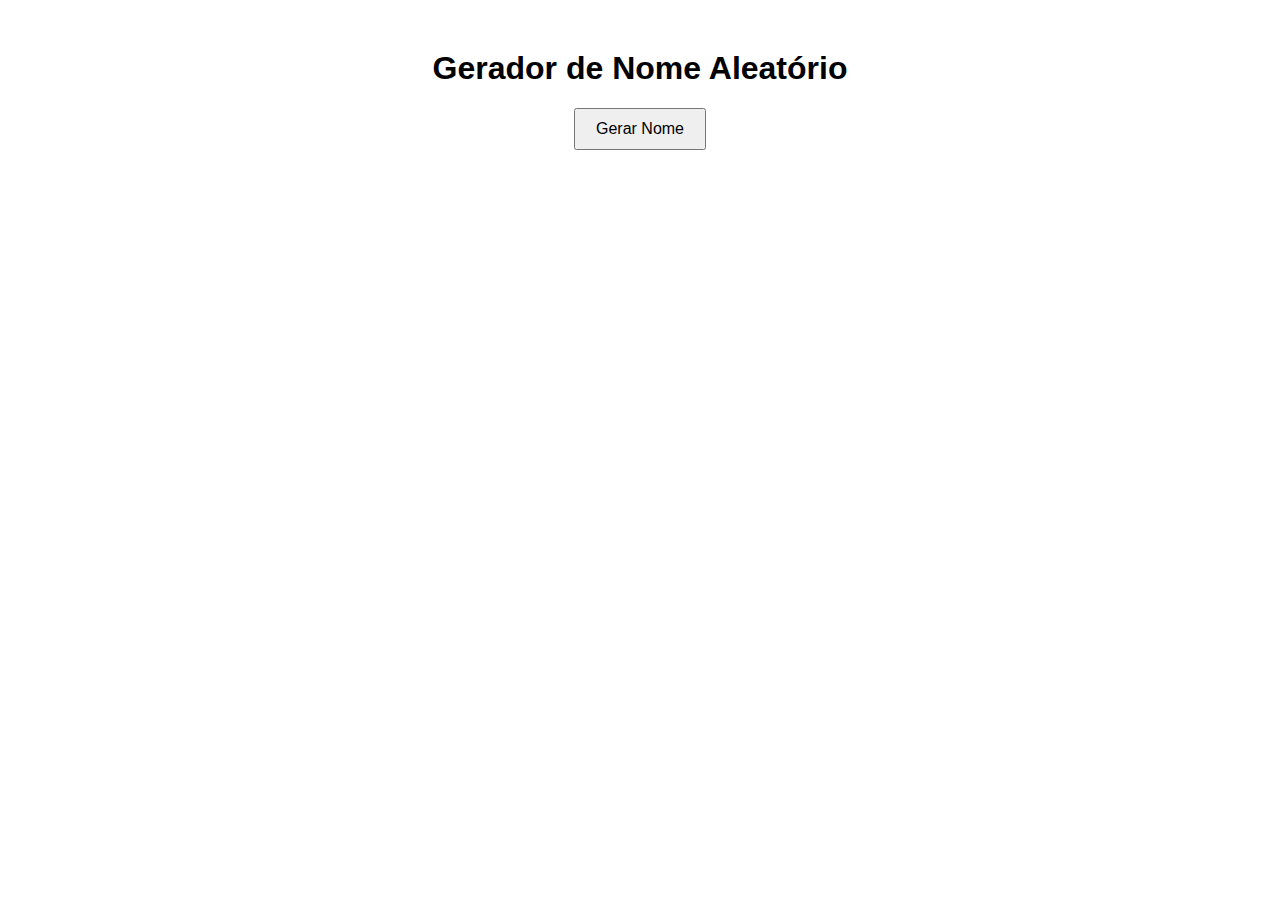
<file: index.html>
<!DOCTYPE html>
<html lang="pt-BR">
<head>
    <meta charset="UTF-8">
    <meta name="viewport" content="width=device-width, initial-scale=1.0">
    <title>Nome Aleatório</title>
    <style>
        body {
            font-family: Arial, sans-serif;
            text-align: center;
            margin-top: 50px;
        }
        #nome {
            margin-top: 20px;
            font-size: 24px;
            font-weight: bold;
        }
        button {
            padding: 10px 20px;
            font-size: 16px;
            cursor: pointer;
        }
    </style>
</head>
<body>
    <h1>Gerador de Nome Aleatório</h1>
    <button onclick="gerarNome()">Gerar Nome</button>
    <div id="nome"></div>

    <script>
        function gerarNome() {
            const nomes = ["Sarah", "Vitoria", "Clara"];
            const nomeAleatorio = nomes[Math.floor(Math.random() * nomes.length)];
            document.getElementById("nome").textContent = nomeAleatorio;
        }
    </script>
</body>
</html>
</file>
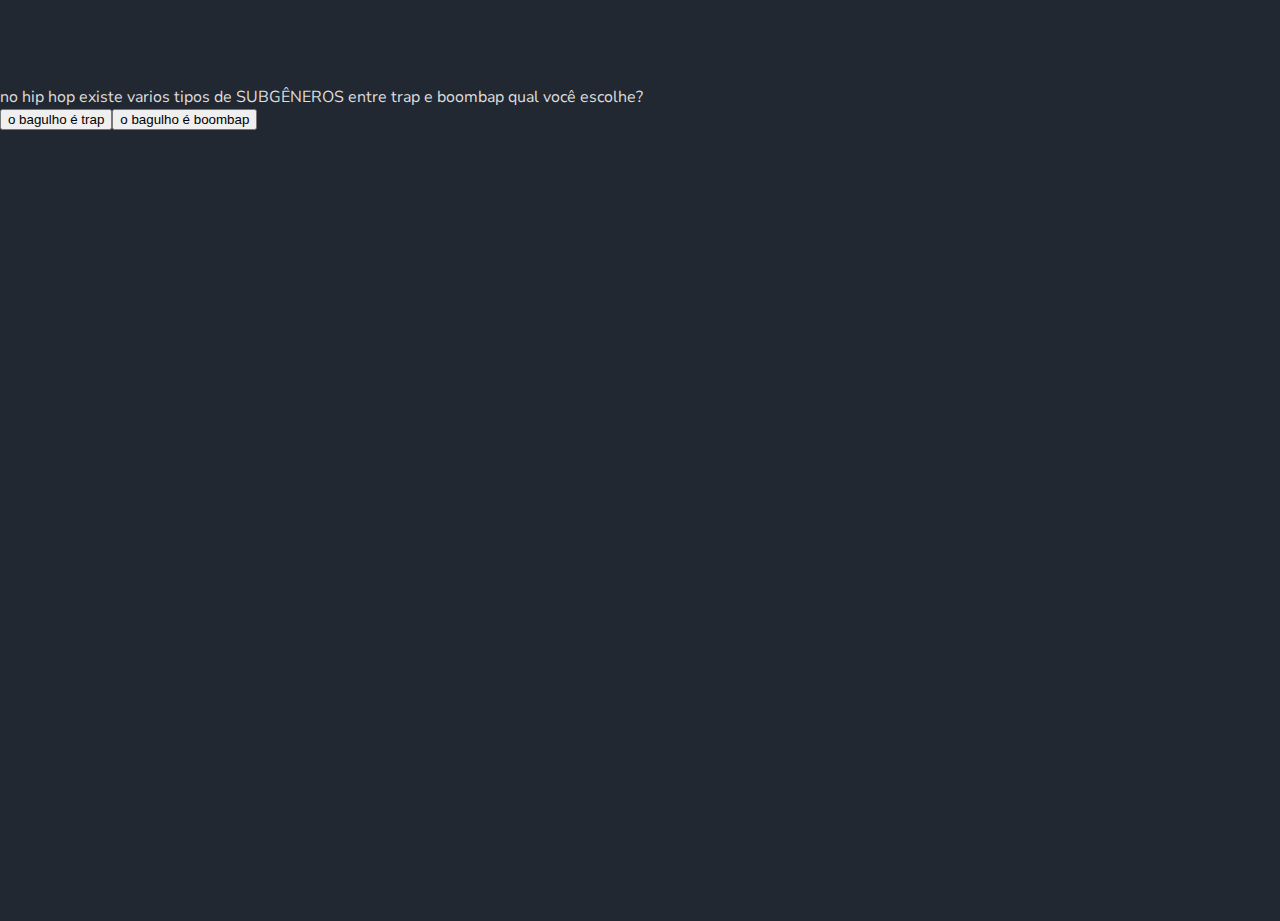
<file: 1index.html>
<!DOCTYPE html>
<html lang="pt-br">
<head>
    <meta charset="UTF-8">
    <meta name="viewport" content="width=device-width, initial-scale=1.0">
    <link rel="stylesheet" href="style.css">
    <title>Musica</title>
</head>
<body>
    <div class="caixa-principal">
        <h1>Perguntas sobre HipHop</h1>
        <div class="caixa-perguntas"></div>
        <div class="caixa-alternativas"></div>
        <div class="caixa-resultado">
            <p class="texto-resultado"></p>
        </div>
    </div>
    <script src="script.js"></script>
</body>
</html>
</file>
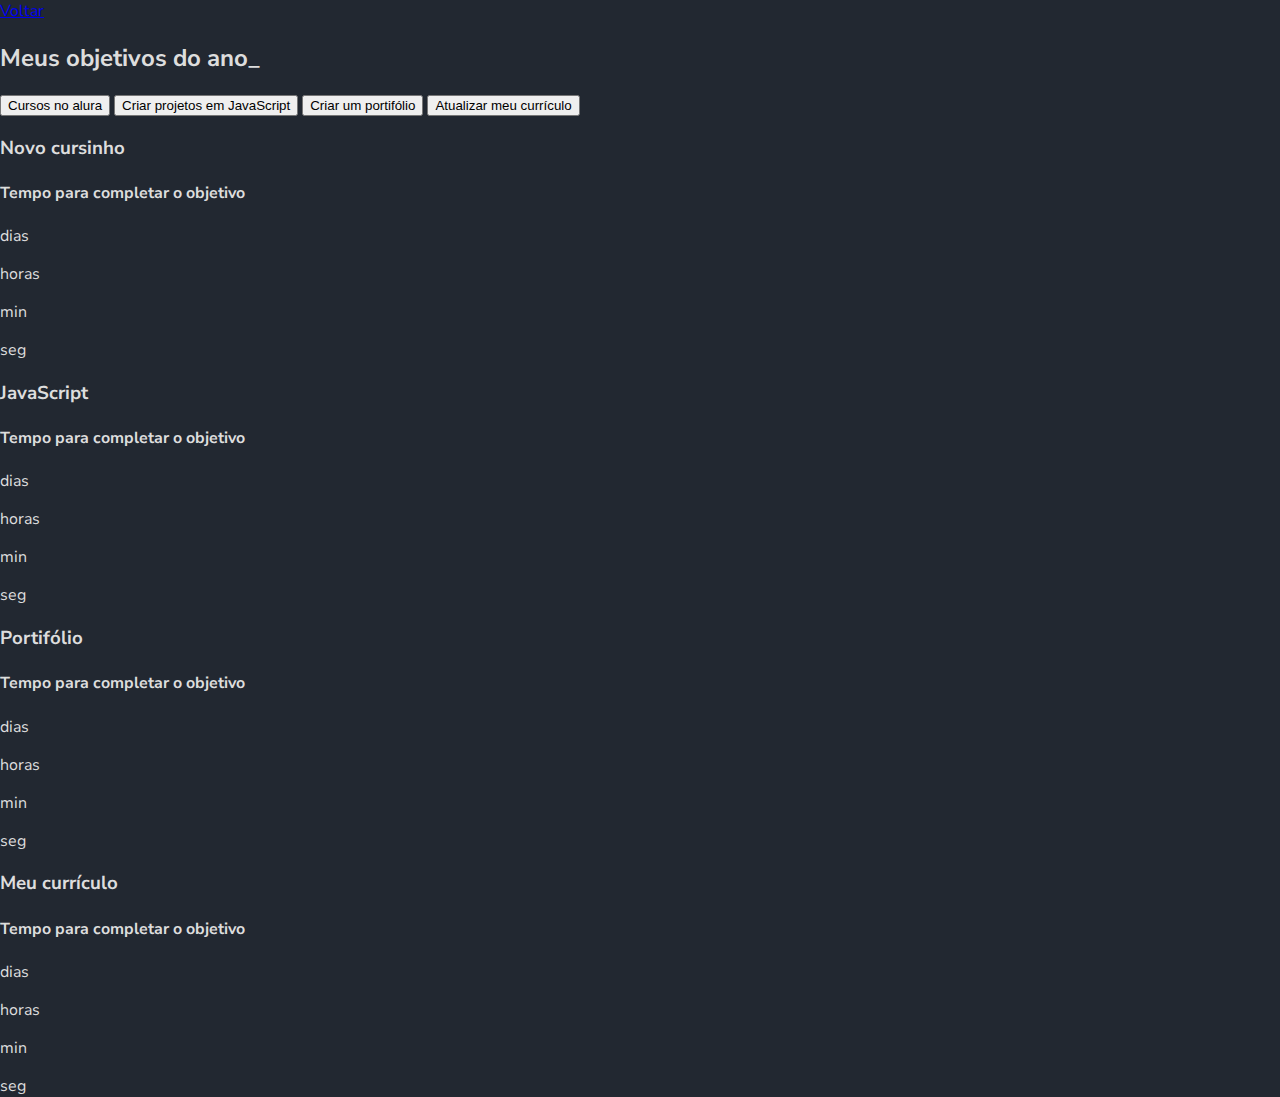
<file: alura.html>
<!DOCTYPE html>
<html lang="pt-br">

<head>
    <meta charset="UTF-8">
    <meta name="viewport" content="width=device-width, initial-scale=1.0">
    <title>Alura</title>
    <link rel="stylesheet" href="style.css">
</head>

<body>
<a class="voltar" href="index.html">Voltar</a>

    <section class="conteudo-principal">
        <h2 class="titulo-principal">Meus objetivos do ano<span>_</span></h2>
        <div class="conteudo">
            <div class="botoes">
                <button class="botao ativo">Cursos no alura</button>
                <button class="botao">Criar projetos em JavaScript</button>
                <button class="botao">Criar um portifólio</button>
                <button class="botao">Atualizar meu currículo</button>
            </div>
            <div class="abas-textos">
                <div class="aba-conteudo ativo">
                    <h3 class="aba-conteudo-titulo-principal">Novo cursinho</h3>
                    <h4 class="aba-conteudo-titulo-secundario">Tempo para completar o objetivo</h4>
                    <div class="contador">
                        <div class="contador-digito">
                            <p class="contador-digito-numero" id="dias0"></p>
                            <p class="contador-digito-texto">dias</p>
                        </div>
                        <div class="contador-digito">
                            <p class="contador-digito-numero" id="horas0"></p>
                            <p class="contador-digito-texto">horas</p>
                        </div>
                        <div class="contador-digito">
                            <p class="contador-digito-numero" id="min0"></p>
                            <p class="contador-digito-texto">min</p>
                        </div>
                        <div class="contador-digito">
                            <p class="contador-digito-numero" id="seg0"></p>
                            <p class="contador-digito-texto">seg</p>
                        </div>
                    </div>
                </div>
                <div class="aba-conteudo">
                    <h3 class="aba-conteudo-titulo-principal">JavaScript</h3>
                    <h4 class="aba-conteudo-titulo-secundario">Tempo para completar o objetivo</h4>
                    <div class="contador">
                        <div class="contador-digito">
                            <p class="contador-digito-numero" id="dias1"></p>
                            <p class="contador-digito-texto">dias</p>
                        </div>
                        <div class="contador-digito">
                            <p class="contador-digito-numero" id="horas1"></p>
                            <p class="contador-digito-texto">horas</p>
                        </div>
                        <div class="contador-digito">
                            <p class="contador-digito-numero" id="min1"></p>
                            <p class="contador-digito-texto">min</p>
                        </div>
                        <div class="contador-digito">
                            <p class="contador-digito-numero" id="seg1"></p>
                            <p class="contador-digito-texto">seg</p>
                        </div>
                    </div>
                </div>
                <div class="aba-conteudo">
                    <h3 class="aba-conteudo-titulo-principal">Portifólio</h3>
                    <h4 class="aba-conteudo-titulo-secundario">Tempo para completar o objetivo</h4>
                    <div class="contador">
                        <div class="contador-digito">
                            <p class="contador-digito-numero" id="dias2"></p>
                            <p class="contador-digito-texto">dias</p>
                        </div>
                        <div class="contador-digito">
                            <p class="contador-digito-numero" id="horas2"></p>
                            <p class="contador-digito-texto">horas</p>
                        </div>
                        <div class="contador-digito">
                            <p class="contador-digito-numero" id="min2"></p>
                            <p class="contador-digito-texto">min</p>
                        </div>
                        <div class="contador-digito">
                            <p class="contador-digito-numero" id="seg2"></p>
                            <p class="contador-digito-texto">seg</p>
                        </div>
                    </div>
                </div>
                <div class="aba-conteudo">
                    <h3 class="aba-conteudo-titulo-principal">Meu currículo</h3>
                    <h4 class="aba-conteudo-titulo-secundario">Tempo para completar o objetivo</h4>
                    <div class="contador">
                        <div class="contador-digito">
                            <p class="contador-digito-numero" id="dias3"></p>
                            <p class="contador-digito-texto">dias</p>
                        </div>
                        <div class="contador-digito">
                            <p class="contador-digito-numero" id="horas3"></p>
                            <p class="contador-digito-texto">horas</p>
                        </div>
                        <div class="contador-digito">
                            <p class="contador-digito-numero" id="min3"></p>
                            <p class="contador-digito-texto">min</p>
                        </div>
                        <div class="contador-digito">
                            <p class="contador-digito-numero" id="seg3"></p>
                            <p class="contador-digito-texto">seg</p>
                        </div>
                    </div>
                </div>
            </div>
        </div>
    </section>
    <script src="script.js"></script>
</body>

</html>
</file>
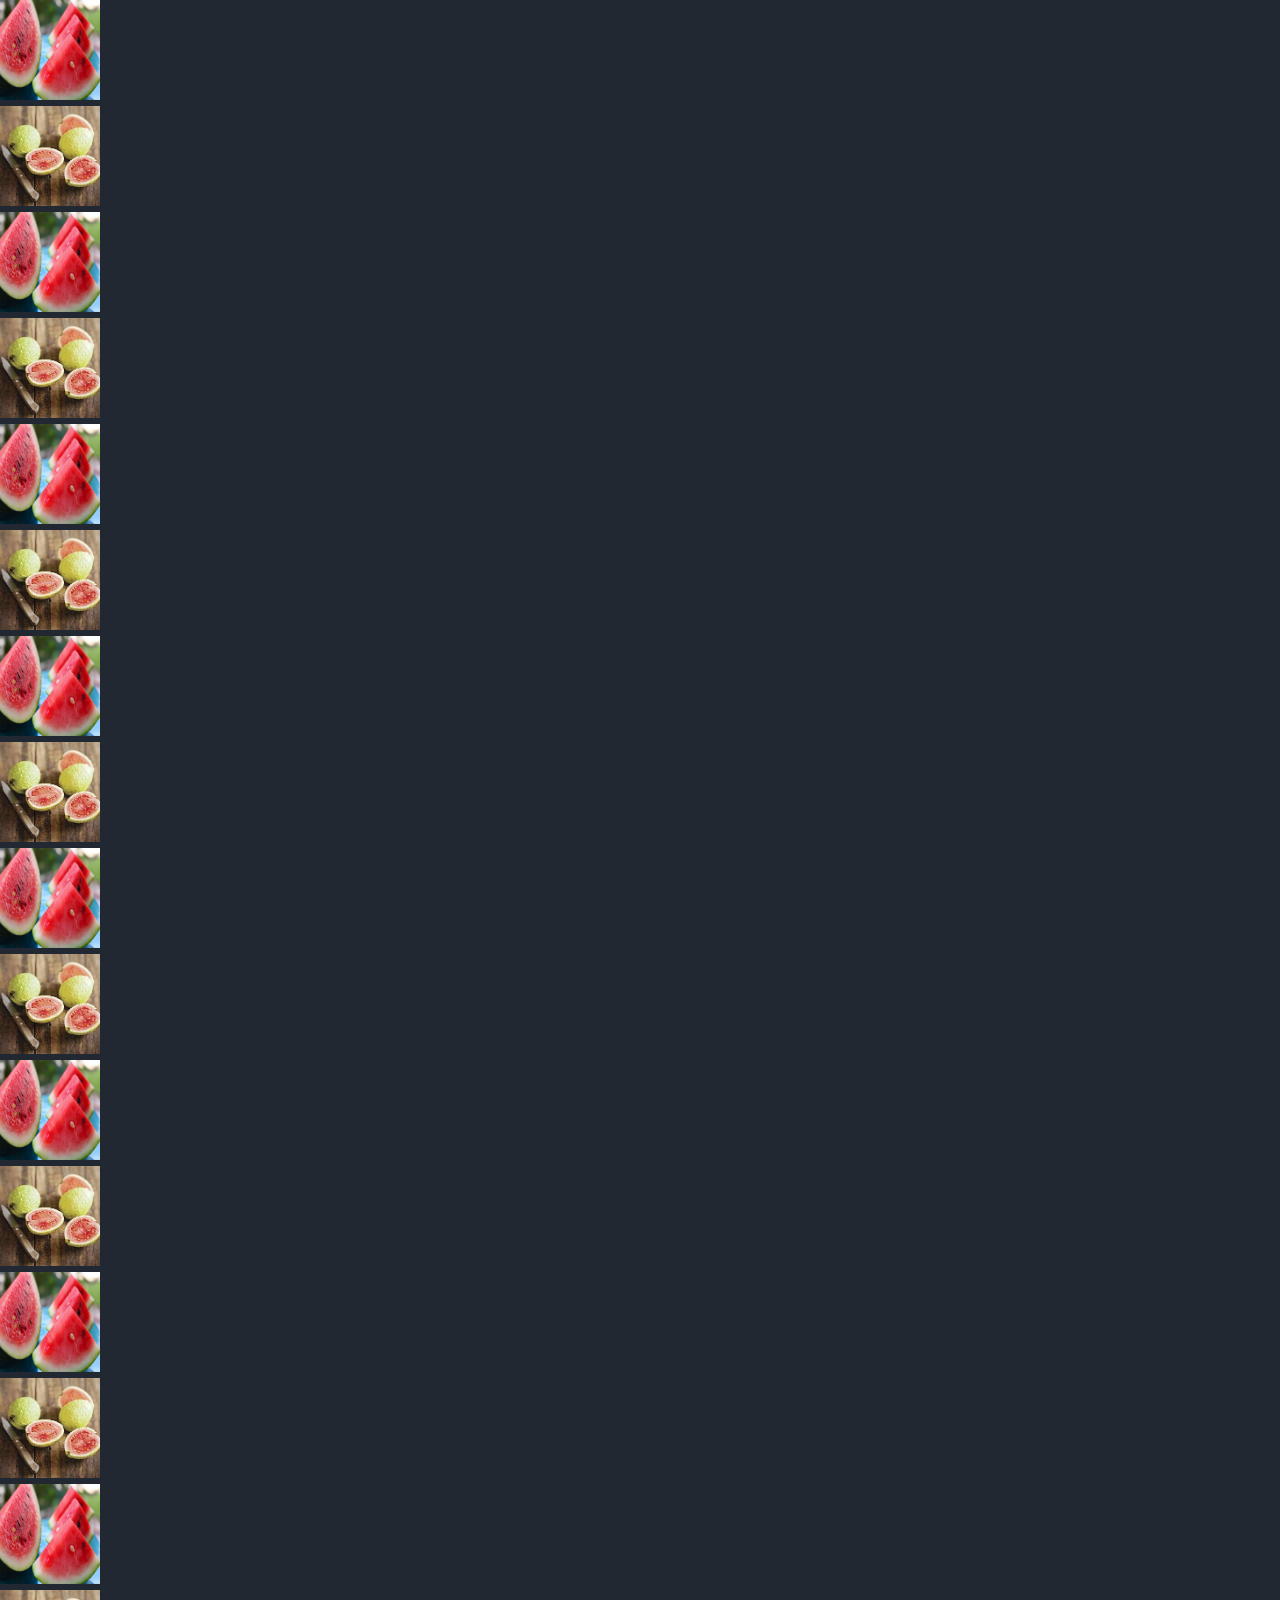
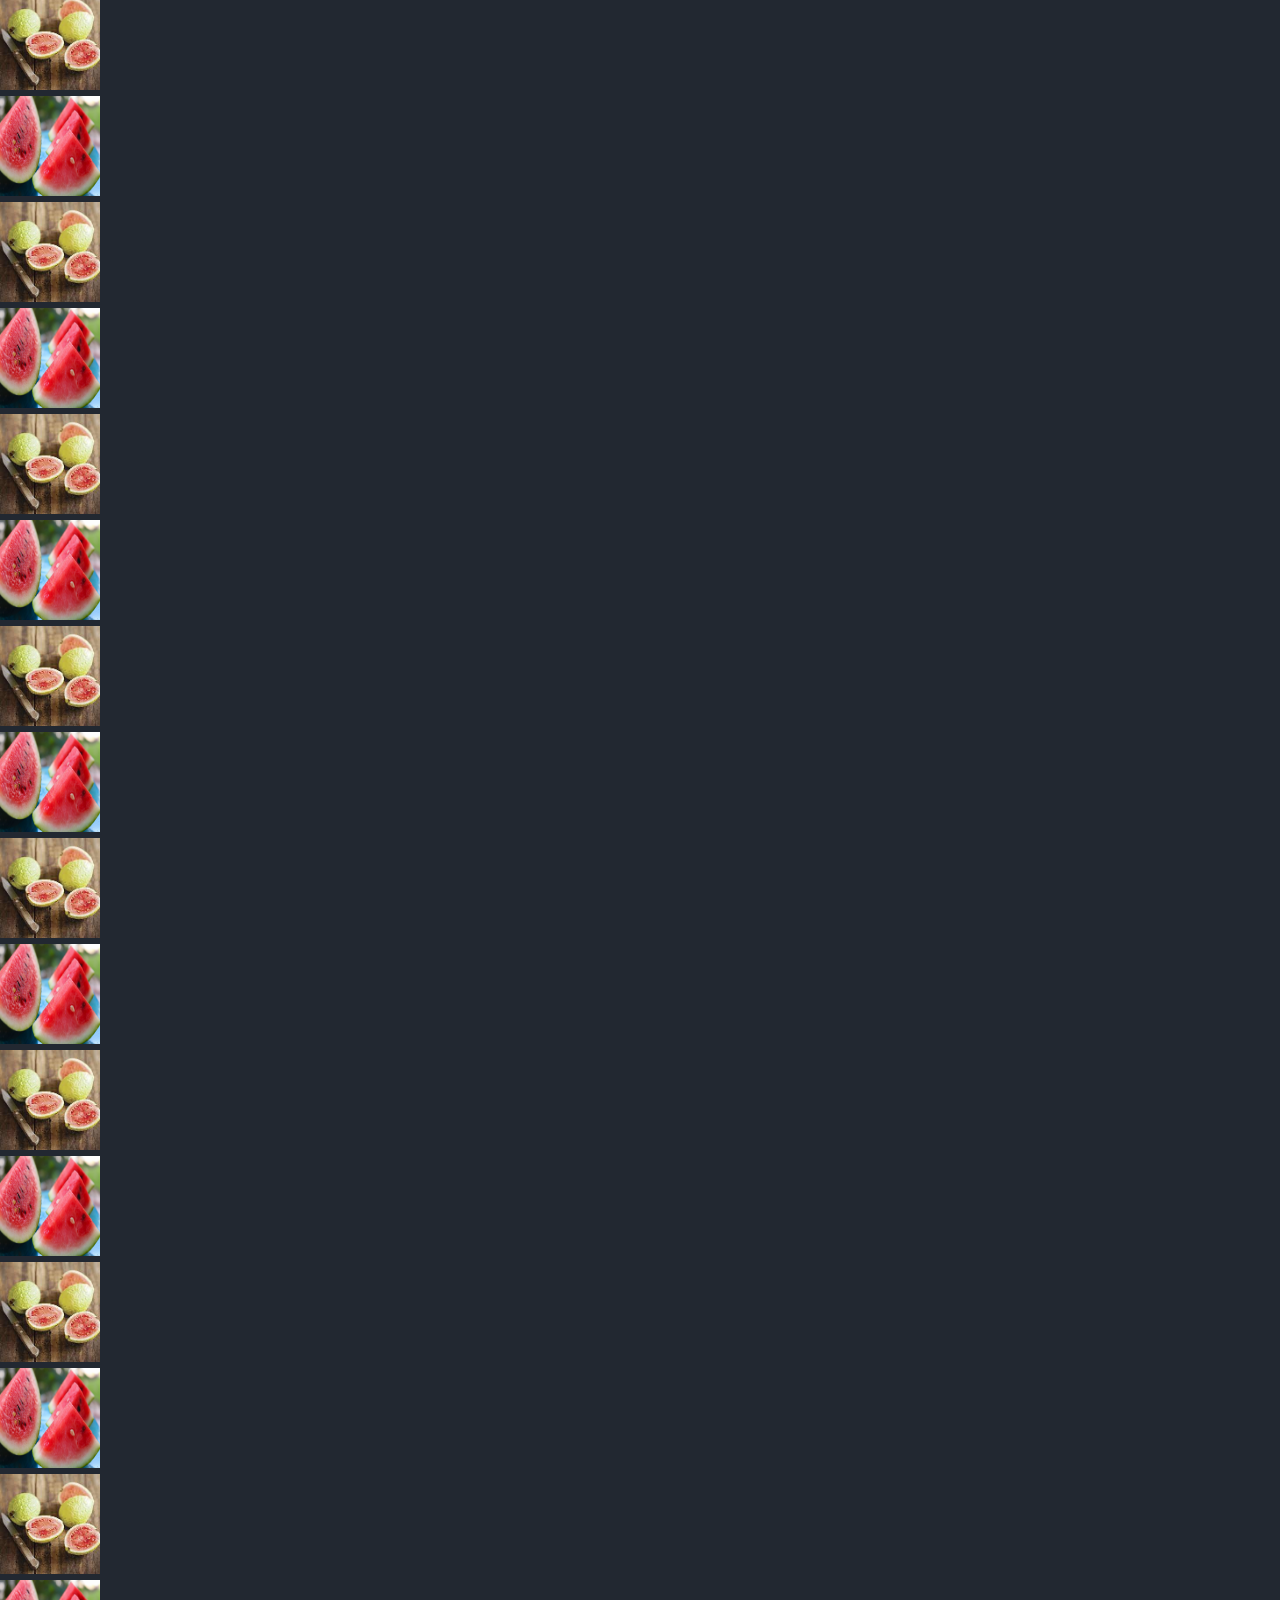
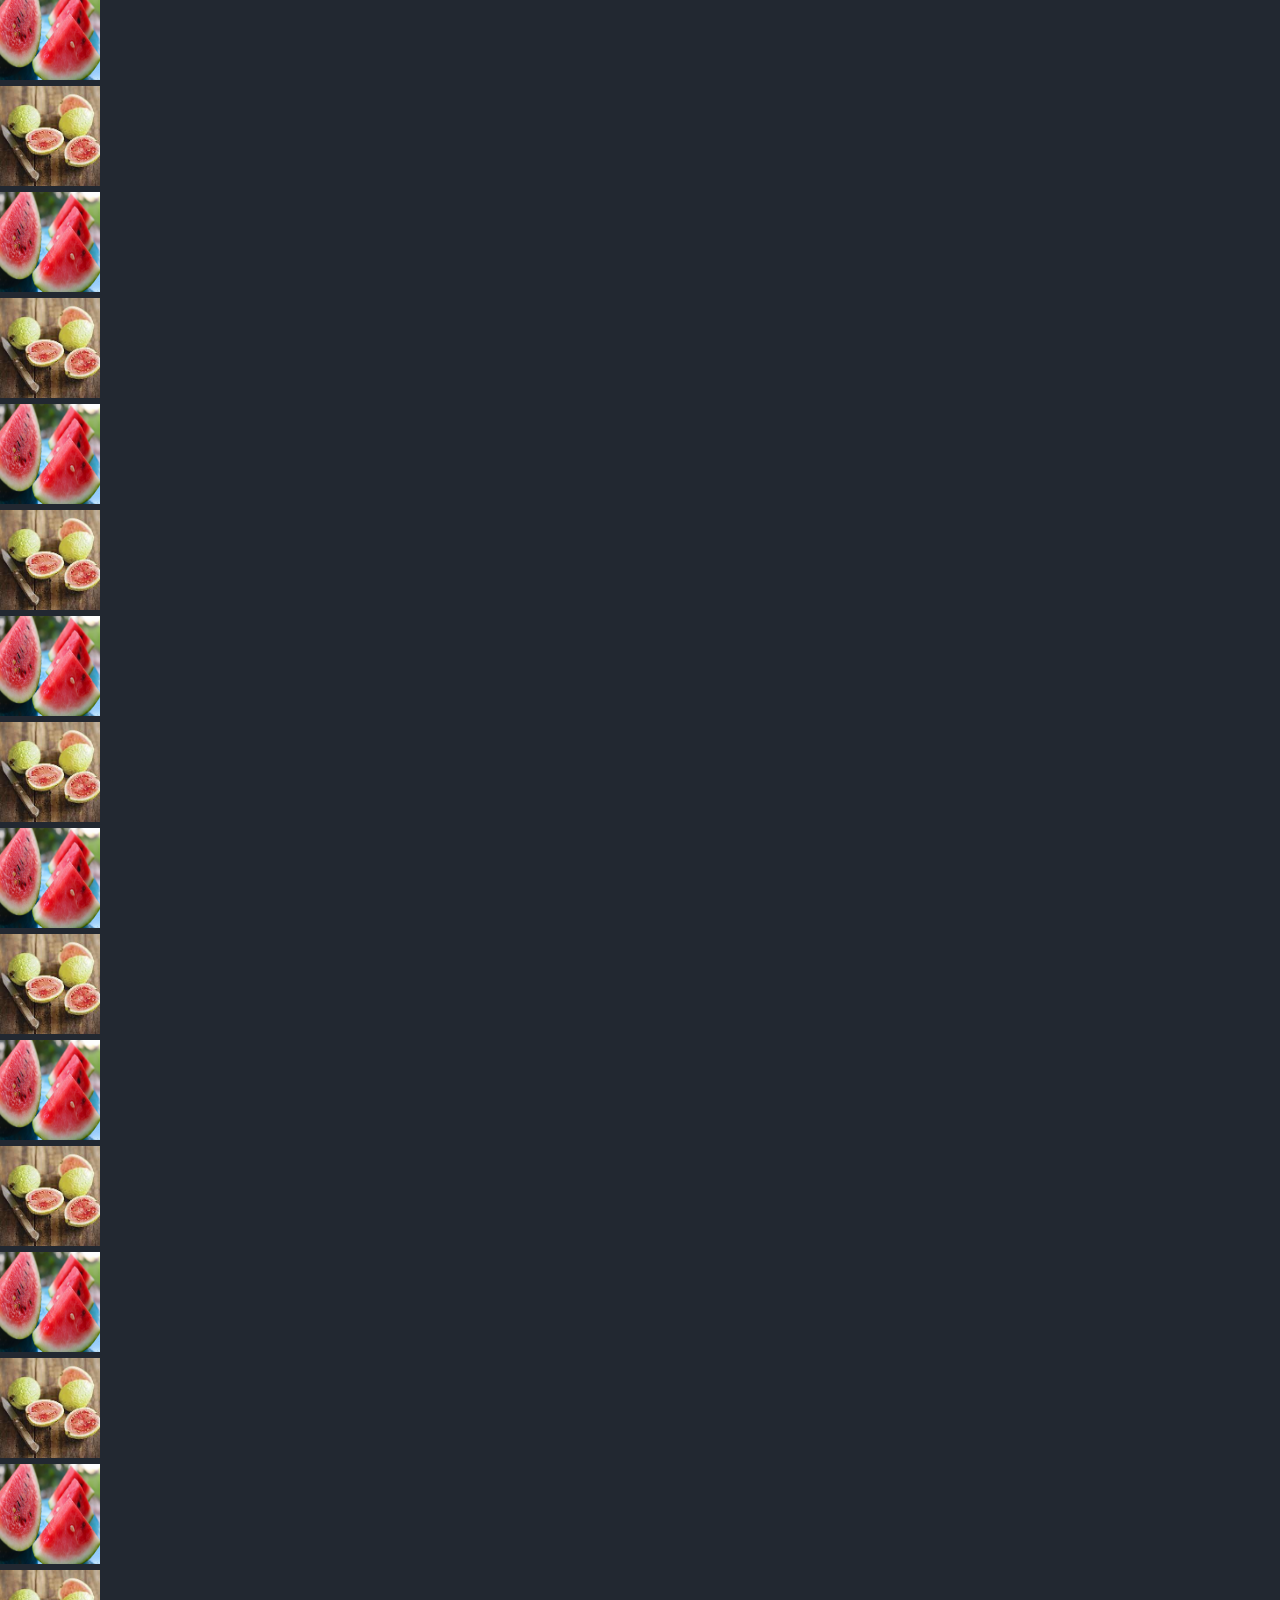
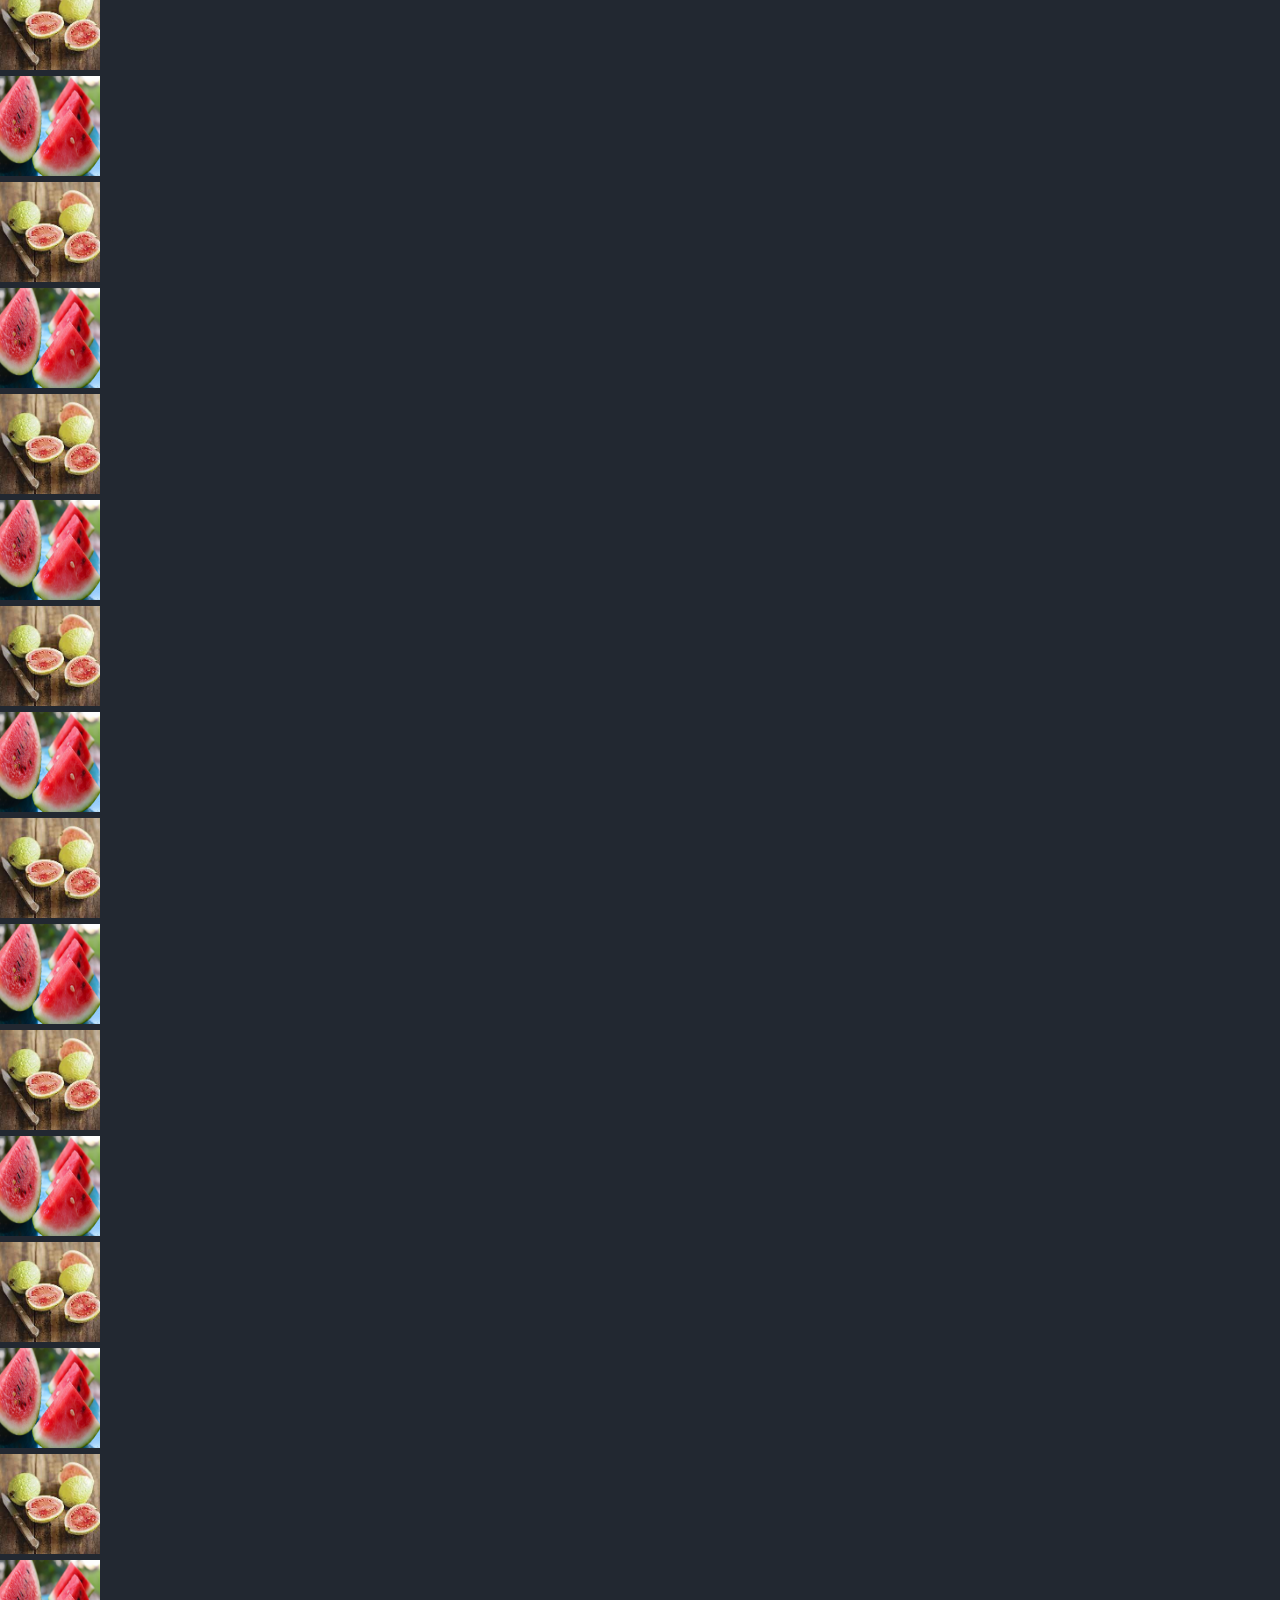
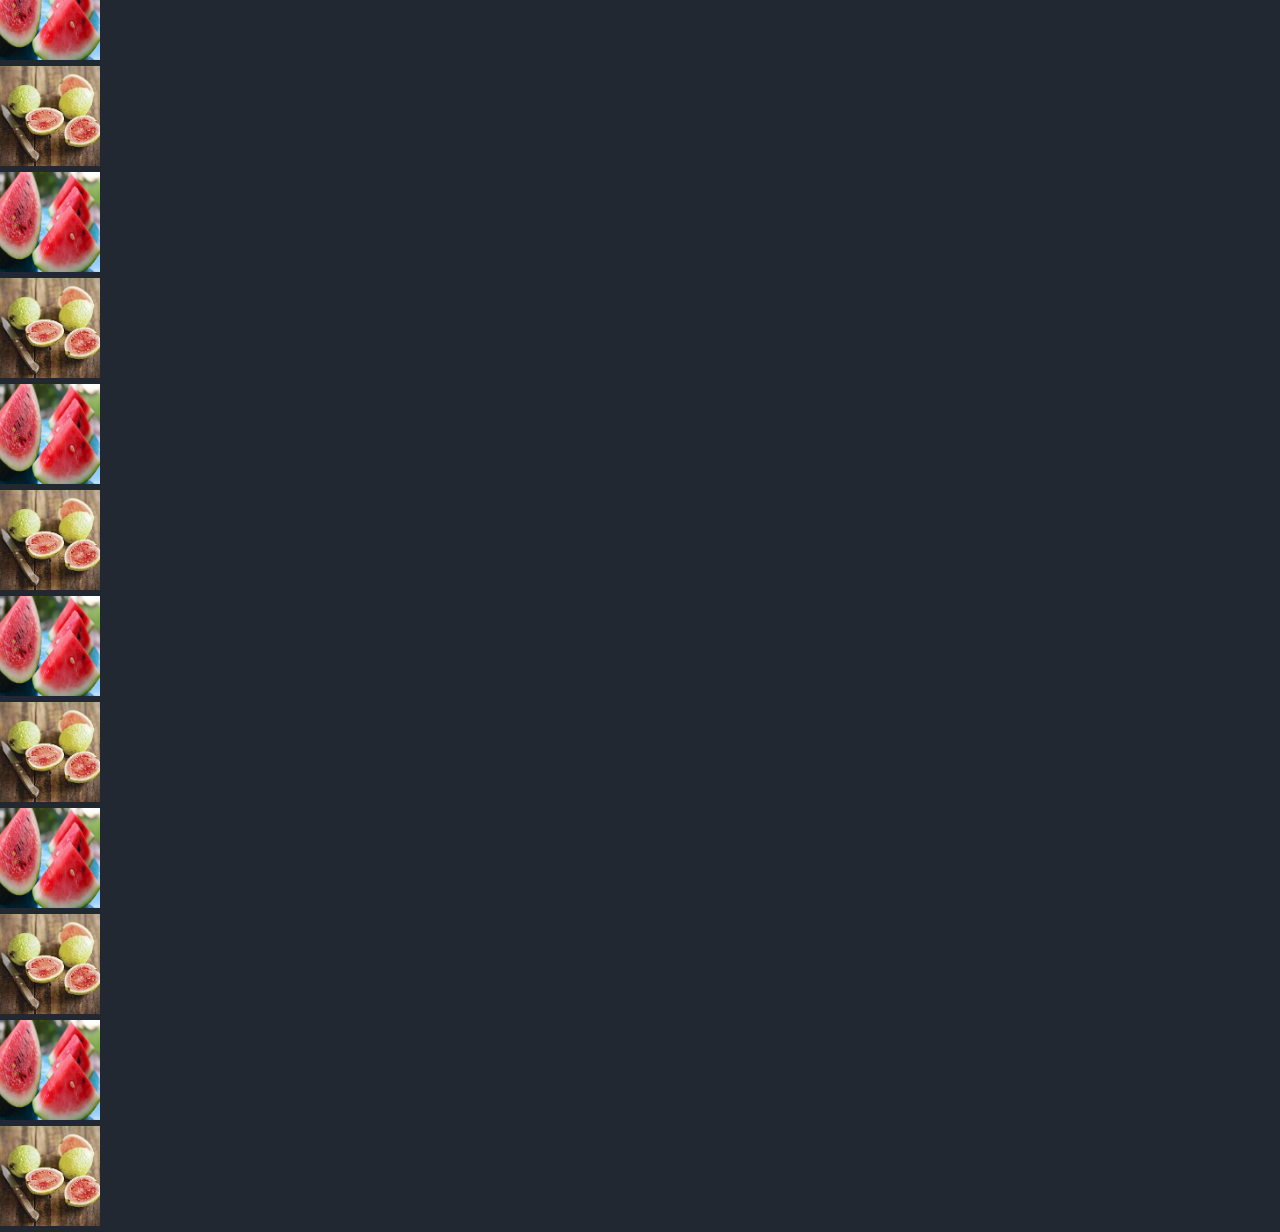
<file: av3.html>
<!DOCTYPE html>
<html lang="en">
    <head>
        <meta charset="UTF-8">
        <meta http-equiv="X-UA-Compatible" content="IE=edge">
        <meta name="viewport" content="width=device-width", initia-scale="1.0">
        <title>página inicial</title>
        <link href="https://cdn.jsdelivr.net/npm/bootstrap@5.3.1/dist/css/bootstrap.min.css" rel="stylesheet" integrity="sha384-4bw+/aepP/YC94hEpVNVgiZdgIC5+VKNBQNGCHeKRQN+PtmoHDEXuppvnDJzQIu9" crossorigin="anonymous">
    <link rel="stylesheet" type="text/css" href="style.css" media="screen" />
    <script src="https://cdn.jsdelivr.net/npm/@popperjs/core@2.11.8/dist/umd/popper.min.js" integrity="sha384-I7E8VVD/ismYTF4hNIPjVp/Zjvgyol6VFvRkX/vR+Vc4jQkC+hVqc2pM8ODewa9r" crossorigin="anonymous"></script>
<script src="https://cdn.jsdelivr.net/npm/bootstrap@5.3.1/dist/js/bootstrap.min.js" integrity="sha384-Rx+T1VzGupg4BHQYs2gCW9It+akI2MM/mndMCy36UVfodzcJcF0GGLxZIzObiEfa" crossorigin="anonymous"></script>
</head>
<body>
    <div class="container">
        <div class="row">
            <div class="col">
                <img src="melancia_01.jpeg" alt="Imagem 1" class="imagem" style="width: 100px; height: 100px;">
            </div>
            <div class="col">
                <img src="goiaba.jpeg"alt="Imagem" id="imagem" alt="Imagem 1" class="imagem" style="width: 100px; height: 100px;">
            </div>
            <div class="col">
                <img src="melancia_01.jpeg"alt="Imagem 1" class="imagem" style="width: 100px; height: 100px;">
            </div>
            <div class="col">
                <img src="goiaba.jpeg"alt="Imagem 1" class="imagem" style="width: 100px; height: 100px;">
            </div>
            <div class="col">
                <img src="melancia_01.jpeg"alt="Imagem 1" class="imagem" style="width: 100px; height: 100px;">
            </div>
            <div class="col">
                <img src="goiaba.jpeg"alt="Imagem 1" class="imagem" style="width: 100px; height: 100px;">
            </div>
            <div class="col">

                <img src="melancia_01.jpeg" alt="Imagem 1" class="imagem" style="width: 100px; height: 100px;">
                
            </div>
            <div class="col">
                <img src="goiaba.jpeg" alt="Imagem 1" class="imagem" style="width: 100px; height: 100px;">
              
                </audio>
            </div>
        </div>
        </div>
        <div class="container">
            <div class="row">
                <div class="col">
                    <img src="melancia_01.jpeg" alt="Imagem 1" class="imagem" style="width: 100px; height: 100px;">
                </div>
                <div class="col">
                    <img src="goiaba.jpeg"alt="Imagem" id="imagem" alt="Imagem 1" class="imagem" style="width: 100px; height: 100px;">
                </div>
                <div class="col">
                    <img src="melancia_01.jpeg"alt="Imagem 1" class="imagem" style="width: 100px; height: 100px;">
                </div>
                <div class="col">
                    <img src="goiaba.jpeg"alt="Imagem 1" class="imagem" style="width: 100px; height: 100px;">
                </div>
                <div class="col">
                    <img src="melancia_01.jpeg"alt="Imagem 1" class="imagem" style="width: 100px; height: 100px;">
                </div>
                <div class="col">
                    <img src="goiaba.jpeg"alt="Imagem 1" class="imagem" style="width: 100px; height: 100px;">
                </div>
                <div class="col">
    
                    <img src="melancia_01.jpeg" alt="Imagem 1" class="imagem" style="width: 100px; height: 100px;">
                    
                </div>
                <div class="col">
                    <img src="goiaba.jpeg" alt="Imagem 1" class="imagem" style="width: 100px; height: 100px;">
                  
                    </audio>
                </div>
            </div>
            </div>
            <div class="container">
                <div class="row">
                    <div class="col">
                        <img src="melancia_01.jpeg" alt="Imagem 1" class="imagem" style="width: 100px; height: 100px;">
                    </div>
                    <div class="col">
                        <img src="goiaba.jpeg"alt="Imagem" id="imagem" alt="Imagem 1" class="imagem" style="width: 100px; height: 100px;">
                    </div>
                    <div class="col">
                        <img src="melancia_01.jpeg"alt="Imagem 1" class="imagem" style="width: 100px; height: 100px;">
                    </div>
                    <div class="col">
                        <img src="goiaba.jpeg"alt="Imagem 1" class="imagem" style="width: 100px; height: 100px;">
                    </div>
                    <div class="col">
                        <img src="melancia_01.jpeg"alt="Imagem 1" class="imagem" style="width: 100px; height: 100px;">
                    </div>
                    <div class="col">
                        <img src="goiaba.jpeg"alt="Imagem 1" class="imagem" style="width: 100px; height: 100px;">
                    </div>
                    <div class="col">
        
                        <img src="melancia_01.jpeg" alt="Imagem 1" class="imagem" style="width: 100px; height: 100px;">
                        
                    </div>
                    <div class="col">
                        <img src="goiaba.jpeg" alt="Imagem 1" class="imagem" style="width: 100px; height: 100px;">
                      
                        </audio>
                    </div>
                </div>
                </div>
                <div class="container">
                    <div class="row">
                        <div class="col">
                            <img src="melancia_01.jpeg" alt="Imagem 1" class="imagem" style="width: 100px; height: 100px;">
                        </div>
                        <div class="col">
                            <img src="goiaba.jpeg"alt="Imagem" id="imagem" alt="Imagem 1" class="imagem" style="width: 100px; height: 100px;">
                        </div>
                        <div class="col">
                            <img src="melancia_01.jpeg"alt="Imagem 1" class="imagem" style="width: 100px; height: 100px;">
                        </div>
                        <div class="col">
                            <img src="goiaba.jpeg"alt="Imagem 1" class="imagem" style="width: 100px; height: 100px;">
                        </div>
                        <div class="col">
                            <img src="melancia_01.jpeg"alt="Imagem 1" class="imagem" style="width: 100px; height: 100px;">
                        </div>
                        <div class="col">
                            <img src="goiaba.jpeg"alt="Imagem 1" class="imagem" style="width: 100px; height: 100px;">
                        </div>
                        <div class="col">
            
                            <img src="melancia_01.jpeg" alt="Imagem 1" class="imagem" style="width: 100px; height: 100px;">
                            
                        </div>
                        <div class="col">
                            <img src="goiaba.jpeg" alt="Imagem 1" class="imagem" style="width: 100px; height: 100px;">
                          
                            </audio>
                        </div>
                    </div>
                    </div>
                    <div class="container">
                        <div class="row">
                            <div class="col">
                                <img src="melancia_01.jpeg" alt="Imagem 1" class="imagem" style="width: 100px; height: 100px;">
                            </div>
                            <div class="col">
                                <img src="goiaba.jpeg"alt="Imagem" id="imagem" alt="Imagem 1" class="imagem" style="width: 100px; height: 100px;">
                            </div>
                            <div class="col">
                                <img src="melancia_01.jpeg"alt="Imagem 1" class="imagem" style="width: 100px; height: 100px;">
                            </div>
                            <div class="col">
                                <img src="goiaba.jpeg"alt="Imagem 1" class="imagem" style="width: 100px; height: 100px;">
                            </div>
                            <div class="col">
                                <img src="melancia_01.jpeg"alt="Imagem 1" class="imagem" style="width: 100px; height: 100px;">
                            </div>
                            <div class="col">
                                <img src="goiaba.jpeg"alt="Imagem 1" class="imagem" style="width: 100px; height: 100px;">
                            </div>
                            <div class="col">
                
                                <img src="melancia_01.jpeg" alt="Imagem 1" class="imagem" style="width: 100px; height: 100px;">
                                
                            </div>
                            <div class="col">
                                <img src="goiaba.jpeg" alt="Imagem 1" class="imagem" style="width: 100px; height: 100px;">
                              
                                </audio>
                            </div>
                        </div>
                        </div>
                        <div class="container">
                            <div class="row">
                                <div class="col">
                                    <img src="melancia_01.jpeg" alt="Imagem 1" class="imagem" style="width: 100px; height: 100px;">
                                </div>
                                <div class="col">
                                    <img src="goiaba.jpeg"alt="Imagem" id="imagem" alt="Imagem 1" class="imagem" style="width: 100px; height: 100px;">
                                </div>
                                <div class="col">
                                    <img src="melancia_01.jpeg"alt="Imagem 1" class="imagem" style="width: 100px; height: 100px;">
                                </div>
                                <div class="col">
                                    <img src="goiaba.jpeg"alt="Imagem 1" class="imagem" style="width: 100px; height: 100px;">
                                </div>
                                <div class="col">
                                    <img src="melancia_01.jpeg"alt="Imagem 1" class="imagem" style="width: 100px; height: 100px;">
                                </div>
                                <div class="col">
                                    <img src="goiaba.jpeg"alt="Imagem 1" class="imagem" style="width: 100px; height: 100px;">
                                </div>
                                <div class="col">
                    
                                    <img src="melancia_01.jpeg" alt="Imagem 1" class="imagem" style="width: 100px; height: 100px;">
                                    
                                </div>
                                <div class="col">
                                    <img src="goiaba.jpeg" alt="Imagem 1" class="imagem" style="width: 100px; height: 100px;">
                                  
                                    </audio>
                                </div>
                            </div>
                            </div>
                            <div class="container">
                                <div class="row">
                                    <div class="col">
                                        <img src="melancia_01.jpeg" alt="Imagem 1" class="imagem" style="width: 100px; height: 100px;">
                                    </div>
                                    <div class="col">
                                        <img src="goiaba.jpeg"alt="Imagem" id="imagem" alt="Imagem 1" class="imagem" style="width: 100px; height: 100px;">
                                    </div>
                                    <div class="col">
                                        <img src="melancia_01.jpeg"alt="Imagem 1" class="imagem" style="width: 100px; height: 100px;">
                                    </div>
                                    <div class="col">
                                        <img src="goiaba.jpeg"alt="Imagem 1" class="imagem" style="width: 100px; height: 100px;">
                                    </div>
                                    <div class="col">
                                        <img src="melancia_01.jpeg"alt="Imagem 1" class="imagem" style="width: 100px; height: 100px;">
                                    </div>
                                    <div class="col">
                                        <img src="goiaba.jpeg"alt="Imagem 1" class="imagem" style="width: 100px; height: 100px;">
                                    </div>
                                    <div class="col">
                        
                                        <img src="melancia_01.jpeg" alt="Imagem 1" class="imagem" style="width: 100px; height: 100px;">
                                        
                                    </div>
                                    <div class="col">
                                        <img src="goiaba.jpeg" alt="Imagem 1" class="imagem" style="width: 100px; height: 100px;">
                                      
                                        </audio>
                                    </div>
                                </div>
                                </div>
                                <div class="container">
                                    <div class="row">
                                        <div class="col">
                                            <img src="melancia_01.jpeg" alt="Imagem 1" class="imagem" style="width: 100px; height: 100px;">
                                        </div>
                                        <div class="col">
                                            <img src="goiaba.jpeg"alt="Imagem" id="imagem" alt="Imagem 1" class="imagem" style="width: 100px; height: 100px;">
                                        </div>
                                        <div class="col">
                                            <img src="melancia_01.jpeg"alt="Imagem 1" class="imagem" style="width: 100px; height: 100px;">
                                        </div>
                                        <div class="col">
                                            <img src="goiaba.jpeg"alt="Imagem 1" class="imagem" style="width: 100px; height: 100px;">
                                        </div>
                                        <div class="col">
                                            <img src="melancia_01.jpeg"alt="Imagem 1" class="imagem" style="width: 100px; height: 100px;">
                                        </div>
                                        <div class="col">
                                            <img src="goiaba.jpeg"alt="Imagem 1" class="imagem" style="width: 100px; height: 100px;">
                                        </div>
                                        <div class="col">
                            
                                            <img src="melancia_01.jpeg" alt="Imagem 1" class="imagem" style="width: 100px; height: 100px;">
                                            
                                        </div>
                                        <div class="col">
                                            <img src="goiaba.jpeg" alt="Imagem 1" class="imagem" style="width: 100px; height: 100px;">
                                          
                                            </audio>
                                        </div>
                                    </div>
                                    </div>
                                    <div class="container">
                                        <div class="row">
                                            <div class="col">
                                                <img src="melancia_01.jpeg" alt="Imagem 1" class="imagem" style="width: 100px; height: 100px;">
                                            </div>
                                            <div class="col">
                                                <img src="goiaba.jpeg"alt="Imagem" id="imagem" alt="Imagem 1" class="imagem" style="width: 100px; height: 100px;">
                                            </div>
                                            <div class="col">
                                                <img src="melancia_01.jpeg"alt="Imagem 1" class="imagem" style="width: 100px; height: 100px;">
                                            </div>
                                            <div class="col">
                                                <img src="goiaba.jpeg"alt="Imagem 1" class="imagem" style="width: 100px; height: 100px;">
                                            </div>
                                            <div class="col">
                                                <img src="melancia_01.jpeg"alt="Imagem 1" class="imagem" style="width: 100px; height: 100px;">
                                            </div>
                                            <div class="col">
                                                <img src="goiaba.jpeg"alt="Imagem 1" class="imagem" style="width: 100px; height: 100px;">
                                            </div>
                                            <div class="col">
                                
                                                <img src="melancia_01.jpeg" alt="Imagem 1" class="imagem" style="width: 100px; height: 100px;">
                                                
                                            </div>
                                            <div class="col">
                                                <img src="goiaba.jpeg" alt="Imagem 1" class="imagem" style="width: 100px; height: 100px;">
                                              
                                                </audio>
                                            </div>
                                        </div>
                                        </div>
</body>
 </html>
</file>
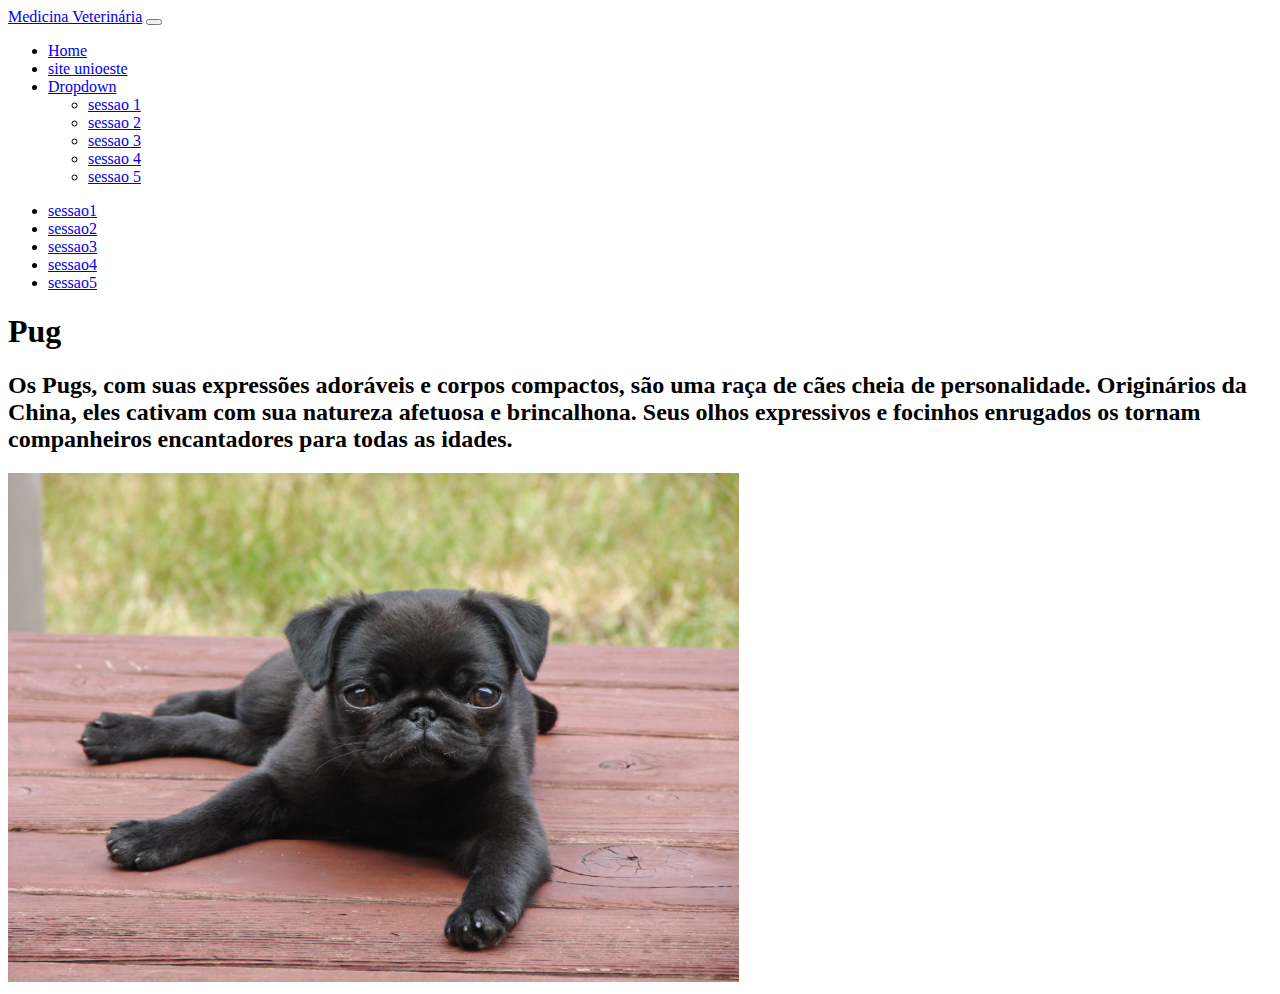
<file: sessao2.html>
<!DOCTYPE html>
<html lang="Pt-br">
<head>
    <meta charset="UTF-8">
    <meta http-equiv="X-UA-Compatible" content="IE=edge">
    <meta name="viewport" content="width=device-width, initial-scale=1.0">
    <title>pug</title>
    <link href="https://cdn.jsdelivr.net/npm/bootstrap@5.3.1/dist/css/bootstrap.min.css" rel="stylesheet" integrity="sha384-4bw+/aepP/YC94hEpVNVgiZdgIC5+VKNBQNGCHeKRQN+PtmoHDEXuppvnDJzQIu9" crossorigin="anonymous">
</head>
<body>
    <nav class="navbar navbar-expand-lg bg-body-tertiary">
      <div class="container-fluid">
        <a class="navbar-brand" href="https://www.uniftc.edu.br/graduacao/medicina-veterinaria">Medicina Veterinária</a>
        <button class="navbar-toggler" type="button" data-bs-toggle="collapse" data-bs-target="#navbarSupportedContent"
          aria-controls="navbarSupportedContent" aria-expanded="false" aria-label="Toggle navigation">
          <span class="navbar-toggler-icon"></span>
        </button>
        <div class="collapse navbar-collapse" id="navbarSupportedContent">
          <ul class="navbar-nav me-auto mb-2 mb-lg-0">
            <li class="nav-item">
              <a class="nav-link active" aria-current="page" href="index.html">Home</a>
            </li>
            <li class="nav-item">
              <a class="nav-link" href="https://www.unioeste.br/portal/campus-marechal-candido-rondon/">site unioeste</a>
            </li>
            <li class="nav-item dropdown">
              <a class="nav-link dropdown-toggle" href="#" role="button" data-bs-toggle="dropdown" aria-expanded="false">
                Dropdown
              </a>
              <ul class="dropdown-menu">
                <li><a class="dropdown-item" href="sessao1.html">sessao 1</a></li>
                <li><a class="dropdown-item" href="sessao2.html">sessao 2</a></li>
                <li><a class="dropdown-item" href="sessao3.html">sessao 3</a></li>
                <li><a class="dropdown-item" href="sessao4.html">sessao 4</a></li>
                <li><a class="dropdown-item" href="sessao5.html">sessao 5</a></li>
              </ul>
      </div>
    </nav>
            <ul class="dropdown-menu">
              <li><a class="dropdown-item" href="sessao1.html">sessao1</a></li>
              <li><a class="dropdown-item" href="sessao2.html">sessao2</a></li>
              <li><A class="dropdown-item" href="sessao3.html">sessao3</a></li>
              <li><a class="dropdown-item" href="sessao4.html">sessao4</a></li>
              <li><a class="dropdown-item" href="sessao5.html">sessao5</a></li>
            </ul>
      </div>
    </nav>
<body>
<h1>
    Pug
</h1>
<h2>
    Os Pugs, com suas expressões adoráveis e corpos compactos, são uma raça de cães cheia de personalidade. Originários da China, eles cativam com sua natureza afetuosa e brincalhona. Seus olhos expressivos e focinhos enrugados os tornam companheiros encantadores para todas as idades.
</h2>

<img src="pug-5.jpg" alt="pug-5.jpg" width="731" height="509">

</body>
</html>
</file>
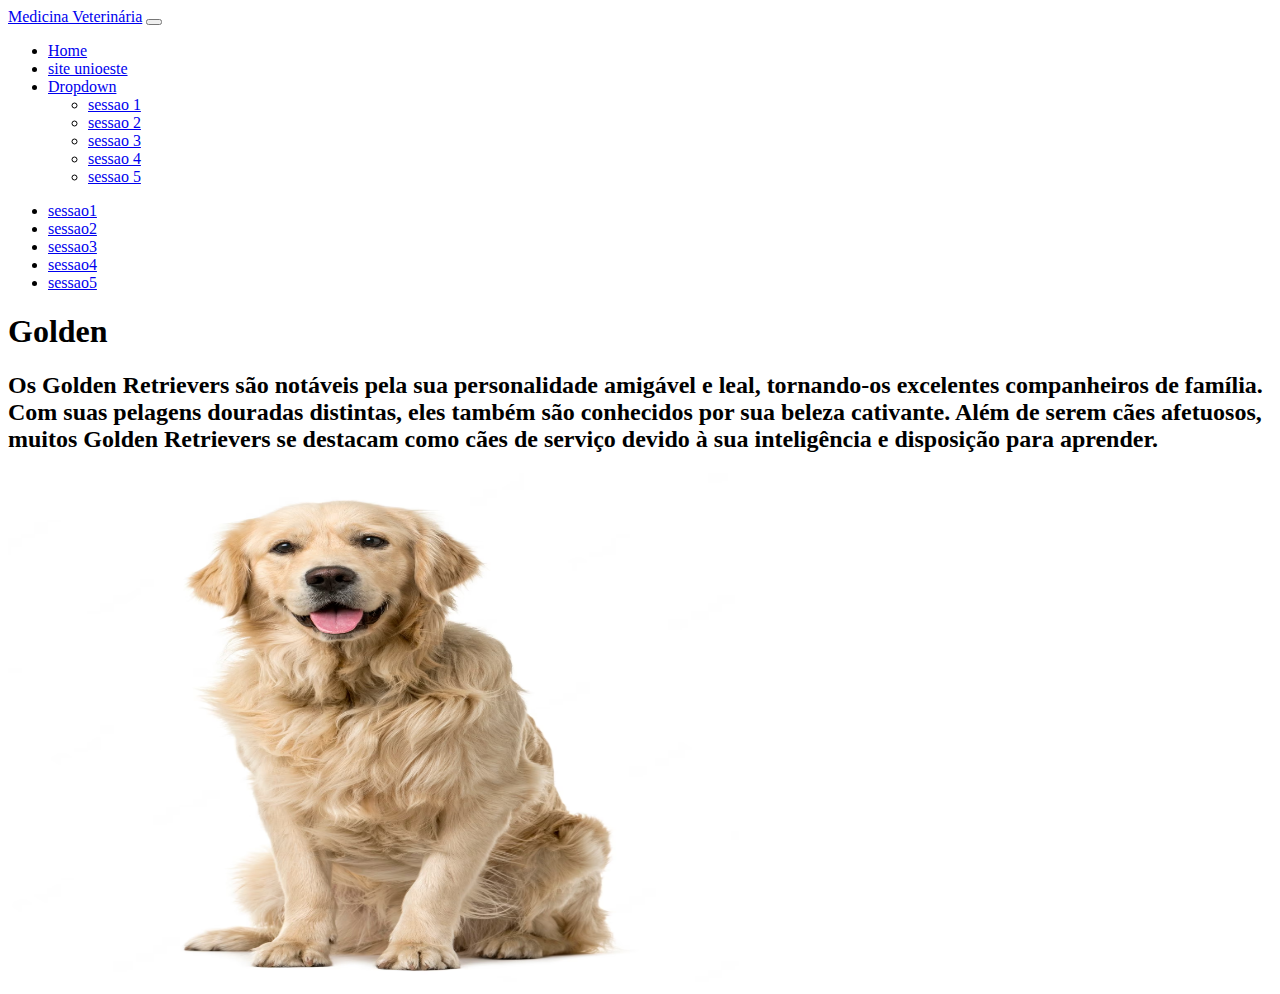
<file: sessao3.html>
<!DOCTYPE html>
<html lang="Pt-br">
<head>
    <meta charset="UTF-8">
    <meta http-equiv="X-UA-Compatible" content="IE=edge">
    <meta name="viewport" content="width=device-width, initial-scale=1.0">
    <title>golden</title>
    <link href="https://cdn.jsdelivr.net/npm/bootstrap@5.3.1/dist/css/bootstrap.min.css" rel="stylesheet" integrity="sha384-4bw+/aepP/YC94hEpVNVgiZdgIC5+VKNBQNGCHeKRQN+PtmoHDEXuppvnDJzQIu9" crossorigin="anonymous">
</head>
<body>
    <nav class="navbar navbar-expand-lg bg-body-tertiary">
      <div class="container-fluid">
        <a class="navbar-brand" href="https://www.uniftc.edu.br/graduacao/medicina-veterinaria">Medicina Veterinária</a>
        <button class="navbar-toggler" type="button" data-bs-toggle="collapse" data-bs-target="#navbarSupportedContent"
          aria-controls="navbarSupportedContent" aria-expanded="false" aria-label="Toggle navigation">
          <span class="navbar-toggler-icon"></span>
        </button>
        <div class="collapse navbar-collapse" id="navbarSupportedContent">
          <ul class="navbar-nav me-auto mb-2 mb-lg-0">
            <li class="nav-item">
              <a class="nav-link active" aria-current="page" href="index.html">Home</a>
            </li>
            <li class="nav-item">
              <a class="nav-link" href="https://www.unioeste.br/portal/campus-marechal-candido-rondon/">site unioeste</a>
            </li>
            <li class="nav-item dropdown">
              <a class="nav-link dropdown-toggle" href="#" role="button" data-bs-toggle="dropdown" aria-expanded="false">
                Dropdown
              </a>
              <ul class="dropdown-menu">
                <li><a class="dropdown-item" href="sessao1.html">sessao 1</a></li>
                <li><a class="dropdown-item" href="sessao2.html">sessao 2</a></li>
                <li><a class="dropdown-item" href="sessao3.html">sessao 3</a></li>
                <li><a class="dropdown-item" href="sessao4.html">sessao 4</a></li>
                <li><a class="dropdown-item" href="sessao5.html">sessao 5</a></li>
              </ul>
      </div>
    </nav>
            <ul class="dropdown-menu">
              <li><a class="dropdown-item" href="sessao1.html">sessao1</a></li>
              <li><a class="dropdown-item" href="sessao2.html">sessao2</a></li>
              <li><A class="dropdown-item" href="sessao3.html">sessao3</a></li>
              <li><a class="dropdown-item" href="sessao4.html">sessao4</a></li>
              <li><a class="dropdown-item" href="sessao5.html">sessao5</a></li>
            </ul>
      </div>
    </nav>
<body>
<h1>Golden
</h1>
<h2>
    Os Golden Retrievers são notáveis pela sua personalidade amigável e leal, tornando-os excelentes companheiros de família. Com suas pelagens douradas distintas, eles também são conhecidos por sua beleza cativante. Além de serem cães afetuosos, muitos Golden Retrievers se destacam como cães de serviço devido à sua inteligência e disposição para aprender.
</h2>

<img src="golden.jpg" alt="golden.jpg" width="731" height="509">

</body>
</html>
</file>
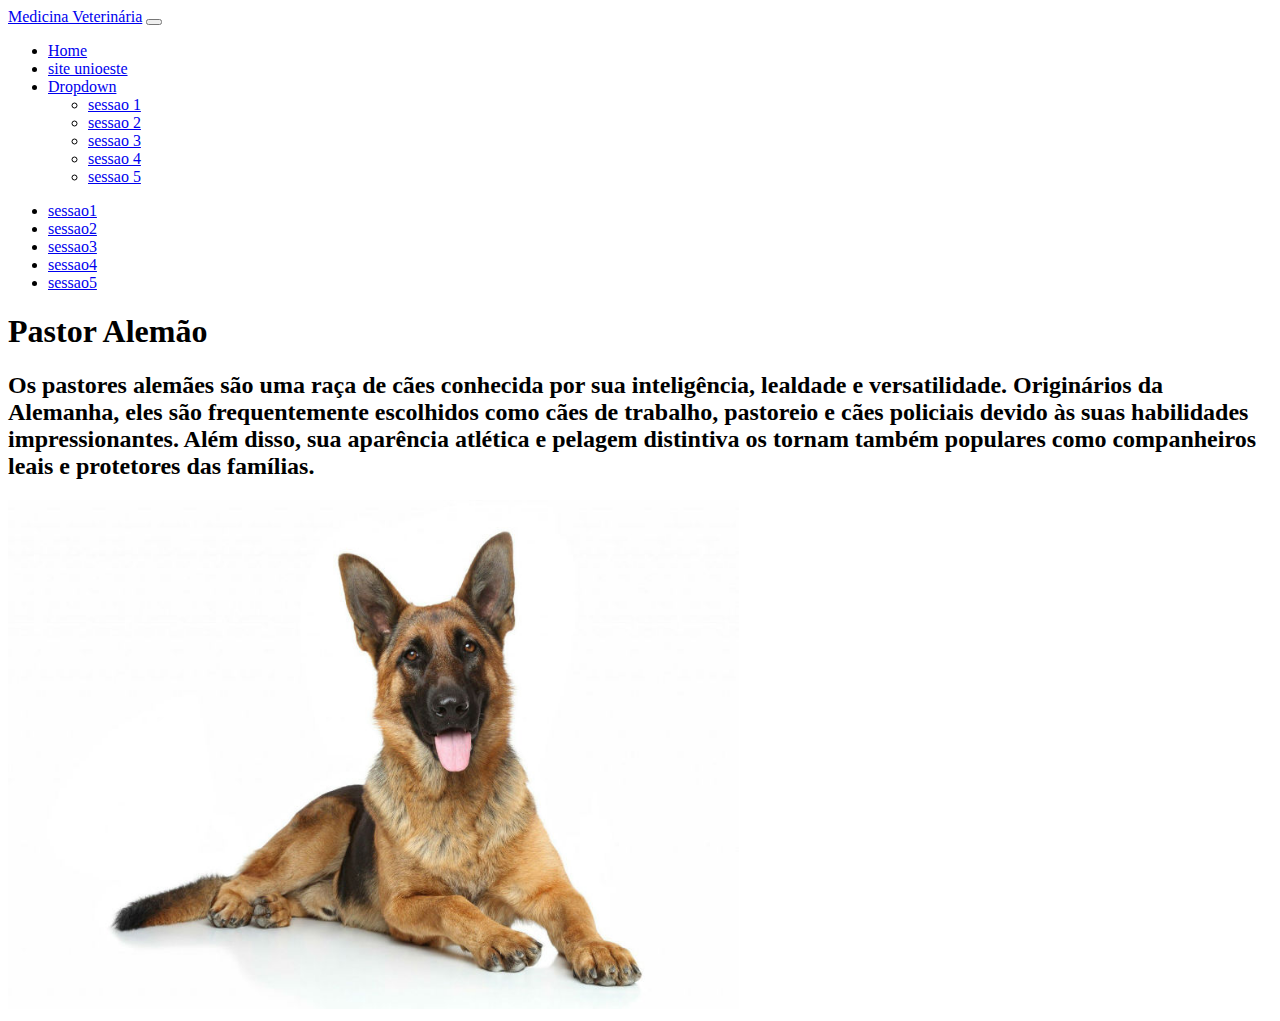
<file: sessao4.html>
<!DOCTYPE html>
<html lang="Pt-br">
<head>
    <meta charset="UTF-8">
    <meta http-equiv="X-UA-Compatible" content="IE=edge">
    <meta name="viewport" content="width=device-width, initial-scale=1.0">
    <title>pastor alemão</title>
    <link href="https://cdn.jsdelivr.net/npm/bootstrap@5.3.1/dist/css/bootstrap.min.css" rel="stylesheet" integrity="sha384-4bw+/aepP/YC94hEpVNVgiZdgIC5+VKNBQNGCHeKRQN+PtmoHDEXuppvnDJzQIu9" crossorigin="anonymous">
</head>
<body>
    <nav class="navbar navbar-expand-lg bg-body-tertiary">
      <div class="container-fluid">
        <a class="navbar-brand" href="https://www.uniftc.edu.br/graduacao/medicina-veterinaria">Medicina Veterinária</a>
        <button class="navbar-toggler" type="button" data-bs-toggle="collapse" data-bs-target="#navbarSupportedContent"
          aria-controls="navbarSupportedContent" aria-expanded="false" aria-label="Toggle navigation">
          <span class="navbar-toggler-icon"></span>
        </button>
        <div class="collapse navbar-collapse" id="navbarSupportedContent">
          <ul class="navbar-nav me-auto mb-2 mb-lg-0">
            <li class="nav-item">
              <a class="nav-link active" aria-current="page" href="index.html">Home</a>
            </li>
            <li class="nav-item">
              <a class="nav-link" href="https://www.unioeste.br/portal/campus-marechal-candido-rondon/">site unioeste</a>
            </li>
            <li class="nav-item dropdown">
              <a class="nav-link dropdown-toggle" href="#" role="button" data-bs-toggle="dropdown" aria-expanded="false">
                Dropdown
              </a>
              <ul class="dropdown-menu">
                <li><a class="dropdown-item" href="sessao1.html">sessao 1</a></li>
                <li><a class="dropdown-item" href="sessao2.html">sessao 2</a></li>
                <li><a class="dropdown-item" href="sessao3.html">sessao 3</a></li>
                <li><a class="dropdown-item" href="sessao4.html">sessao 4</a></li>
                <li><a class="dropdown-item" href="sessao5.html">sessao 5</a></li>
              </ul>
      </div>
    </nav>
            <ul class="dropdown-menu">
              <li><a class="dropdown-item" href="sessao1.html">sessao1</a></li>
              <li><a class="dropdown-item" href="sessao2.html">sessao2</a></li>
              <li><A class="dropdown-item" href="sessao3.html">sessao3</a></li>
              <li><a class="dropdown-item" href="sessao4.html">sessao4</a></li>
              <li><a class="dropdown-item" href="sessao5.html">sessao5</a></li>
            </ul>
      </div>
    </nav>
<body>
<h1>Pastor Alemão
</h1>
<h2>
    Os pastores alemães são uma raça de cães conhecida por sua inteligência, lealdade e versatilidade. Originários da Alemanha, eles são frequentemente escolhidos como cães de trabalho, pastoreio e cães policiais devido às suas habilidades impressionantes. Além disso, sua aparência atlética e pelagem distintiva os tornam também populares como companheiros leais e protetores das famílias.
</h2>

<img src="cao-pastor-alemao.jpg" alt="cao-pastor-alemao.jpg" width="731" height="509">

</body>
</html>
</file>
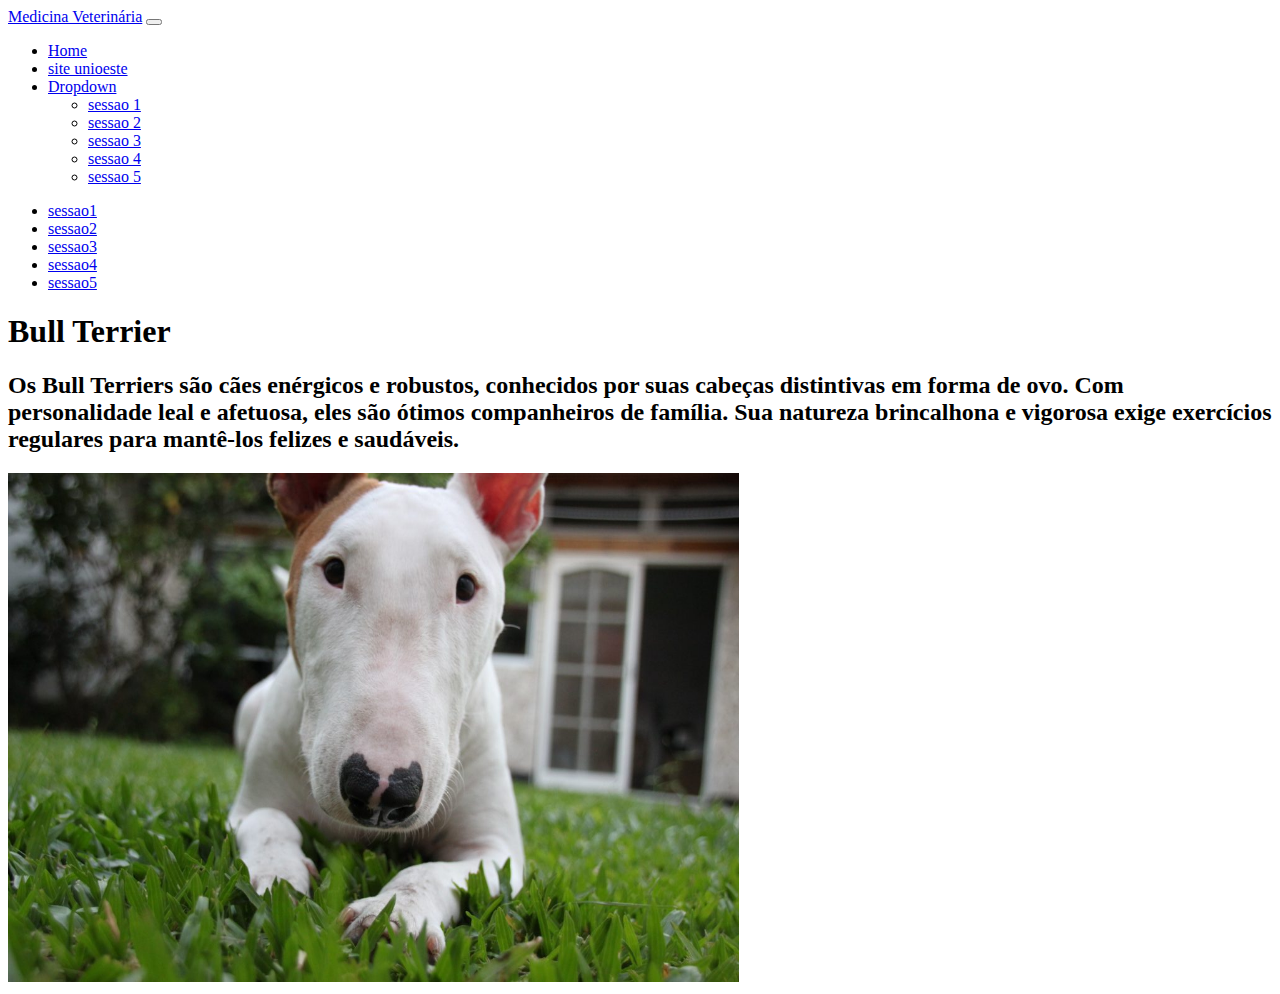
<file: sessao5.html>
<!DOCTYPE html>
<html lang="Pt-br">
<head>
    <meta charset="UTF-8">
    <meta http-equiv="X-UA-Compatible" content="IE=edge">
    <meta name="viewport" content="width=device-width, initial-scale=1.0">
    <title>bull terrier</title>
    <link href="https://cdn.jsdelivr.net/npm/bootstrap@5.3.1/dist/css/bootstrap.min.css" rel="stylesheet" integrity="sha384-4bw+/aepP/YC94hEpVNVgiZdgIC5+VKNBQNGCHeKRQN+PtmoHDEXuppvnDJzQIu9" crossorigin="anonymous">
</head>
<body>
    <nav class="navbar navbar-expand-lg bg-body-tertiary">
      <div class="container-fluid">
        <a class="navbar-brand" href="https://www.uniftc.edu.br/graduacao/medicina-veterinaria">Medicina Veterinária</a>
        <button class="navbar-toggler" type="button" data-bs-toggle="collapse" data-bs-target="#navbarSupportedContent"
          aria-controls="navbarSupportedContent" aria-expanded="false" aria-label="Toggle navigation">
          <span class="navbar-toggler-icon"></span>
        </button>
        <div class="collapse navbar-collapse" id="navbarSupportedContent">
          <ul class="navbar-nav me-auto mb-2 mb-lg-0">
            <li class="nav-item">
              <a class="nav-link active" aria-current="page" href="index.html">Home</a>
            </li>
            <li class="nav-item">
              <a class="nav-link" href="https://www.unioeste.br/portal/campus-marechal-candido-rondon/">site unioeste</a>
            </li>
            <li class="nav-item dropdown">
              <a class="nav-link dropdown-toggle" href="#" role="button" data-bs-toggle="dropdown" aria-expanded="false">
                Dropdown
              </a>
              <ul class="dropdown-menu">
                <li><a class="dropdown-item" href="sessao1.html">sessao 1</a></li>
                <li><a class="dropdown-item" href="sessao2.html">sessao 2</a></li>
                <li><a class="dropdown-item" href="sessao3.html">sessao 3</a></li>
                <li><a class="dropdown-item" href="sessao4.html">sessao 4</a></li>
                <li><a class="dropdown-item" href="sessao5.html">sessao 5</a></li>
              </ul>
      </div>
    </nav>
            <ul class="dropdown-menu">
              <li><a class="dropdown-item" href="sessao1.html">sessao1</a></li>
              <li><a class="dropdown-item" href="sessao2.html">sessao2</a></li>
              <li><A class="dropdown-item" href="sessao3.html">sessao3</a></li>
              <li><a class="dropdown-item" href="sessao4.html">sessao4</a></li>
              <li><a class="dropdown-item" href="sessao5.html">sessao5</a></li>
            </ul>
      </div>
    </nav>
<body>
<h1>Bull Terrier
</h1>
<h2>
    Os Bull Terriers são cães enérgicos e robustos, conhecidos por suas cabeças distintivas em forma de ovo. Com personalidade leal e afetuosa, eles são ótimos companheiros de família. Sua natureza brincalhona e vigorosa exige exercícios regulares para mantê-los felizes e saudáveis.
</h2>

<img src="bullterrier.jpg" alt="bullterrier.jpg" width="731" height="509">

</body>
</html>
</file>
<file: style.css>
@import url('https://fonts.googleapis.com/css2?family=Nunito+Sans:ital,opsz,wght@0,6..12,200..1000;1,6..12,200..1000&display=swap');
:root {
    --bg-color: #222831;
    --primary-color: #DDDDDD;
    --secondary-color: #F05454;
    --font: "Nunito Sans", sans-serif;
}

body {
    background-color: var(--bg-color);
    color: var(--primary-color);
    font-family: var(--font);
    height: 100vh;
    margin: 0;
}


header {
    background-color: var(--primary-color);
    text-align: center;
    padding: 1px;
}


h1 {
    font-size: 2rem;
    color: var(--bg-color);
     font-weight: 700;
}


nav {
    display: flex;
    justify-content: center;
    font-weight: 400;
}

nav a {
    text-decoration: none;
    color: var(--bg-color);
     margin: 0 2rem 1rem 0rem;
     font-size: 1.2rem;
}

nav a:hover {
    text-decoration: underline;
    transform: scale(0.90);
    transition: transform 0.1s;
}

footer {
    display: flex;
    align-items: center;
    justify-content: center;
    background-color: var(--primary-color);
    color: var(--bg-color);
    width: 100%;
    height: 3rem;
    margin-top: 2rem;
}
</file>
